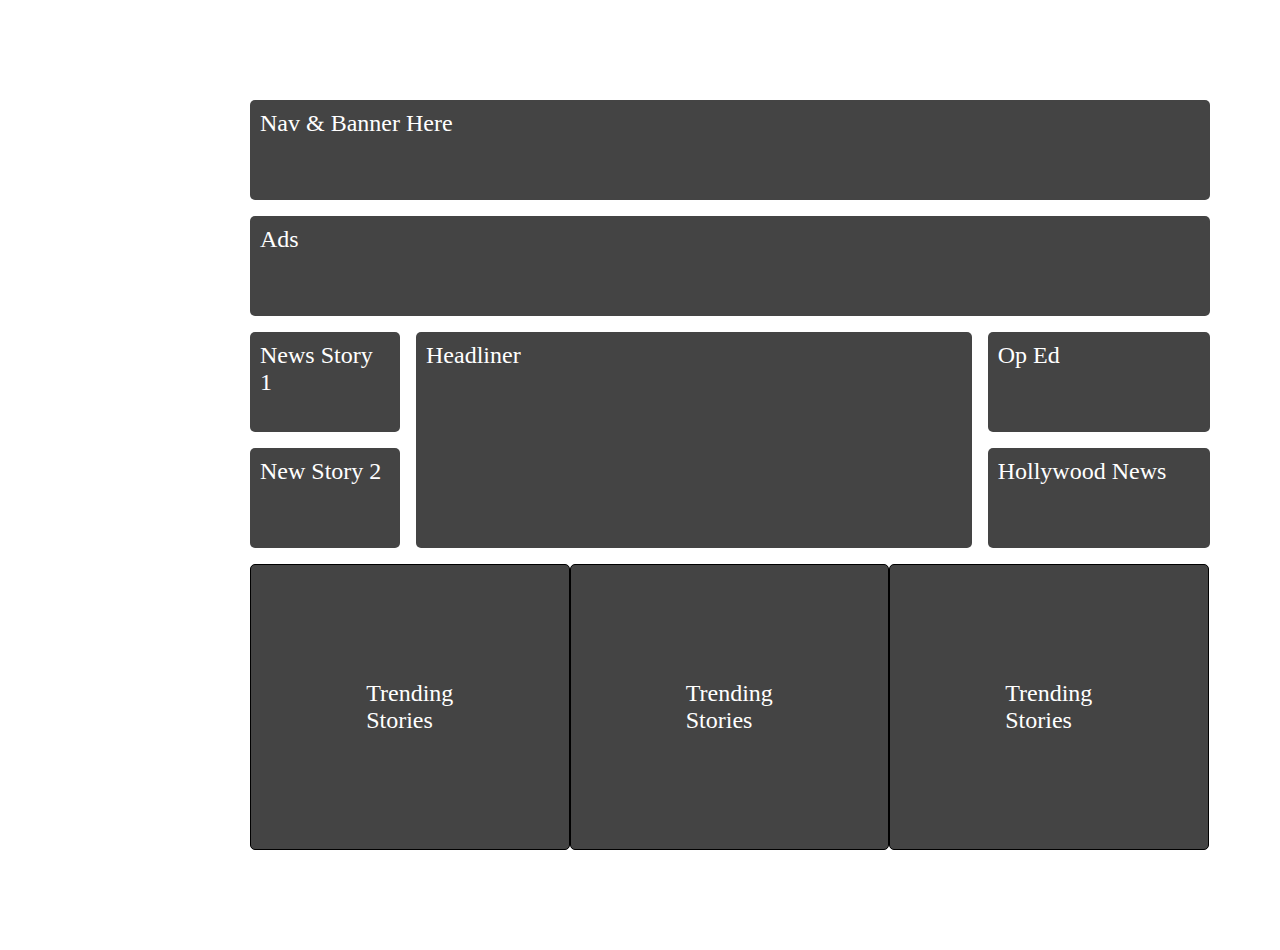
<file: csc174_lab04/index.html>
<!DOCTYPE html>
<html>
<head>
	<title>Lab04</title>
	<link rel="stylesheet" type="text/css" href="styles.css">
	<link href="https://fonts.googleapis.com/css?family=Cabin+Sketch:700&display=swap" rel="stylesheet">
</head>

<body class = "wrap">
	<div class = "item banner"> Nav & Banner Here </div>
	<div class = "item ads">  Ads  </div>
	
	<div class = "item side1"> News Story 1 </div>
	<div class = "item side2"> New Story 2 </div>
	<div class = "item side3"> Op Ed  </div>
	<div class = "item side4"> Hollywood News  </div>
	<div class = "item middle-content"> Headliner </div>

	<div id = "flex-container" >
		<div class = "flex-story1" id="flex"> Trending Stories </div>
		<div class = "flex-story2" id="flex"> Trending Stories </div>
		<div class = "flex story3" id="flex"> Trending Stories </div>
	</div>

</body>
</html>
</file>
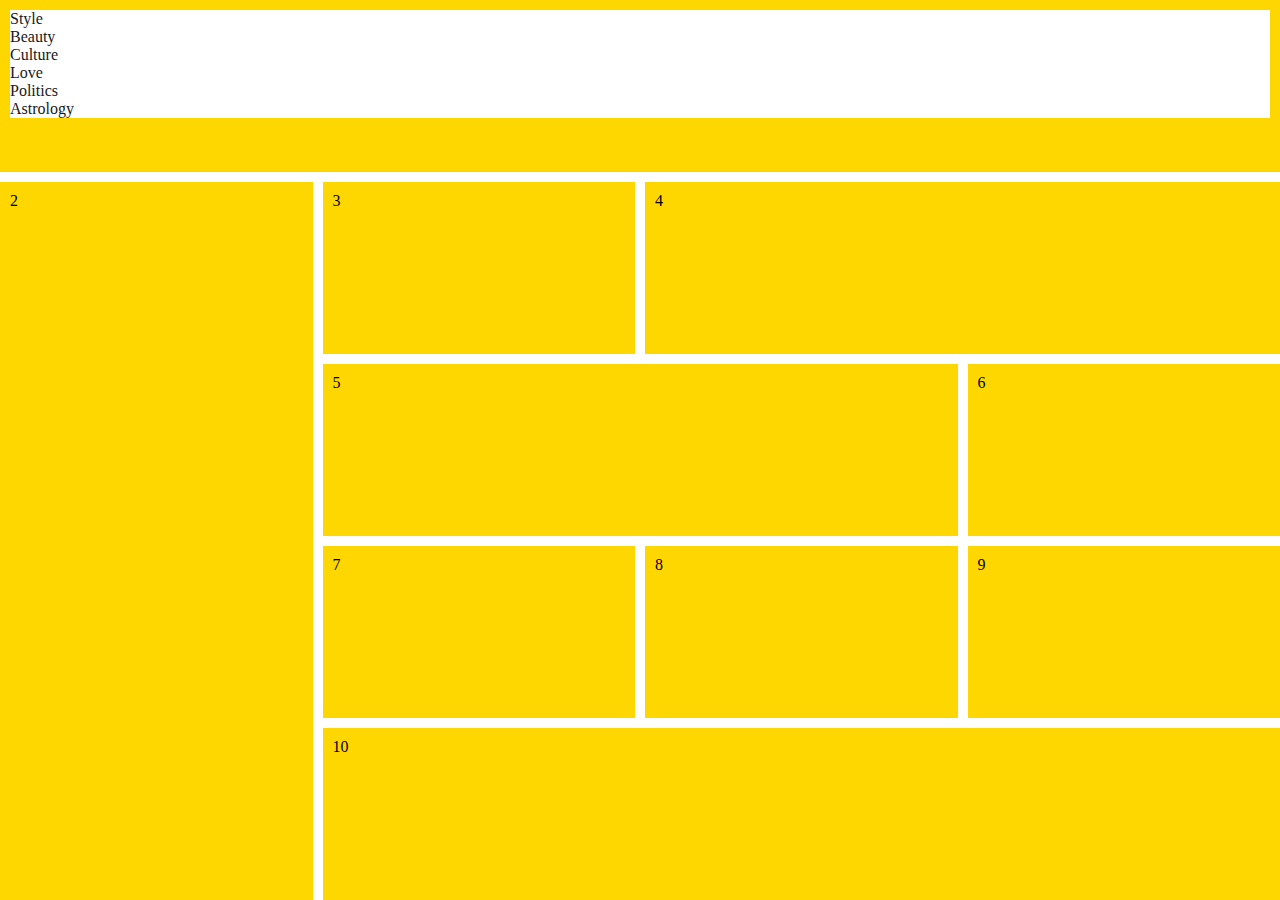
<file: untitled folder 2/index.html>
<!DOCTYPE html>
<html lang="en">

  <head>

    <meta charset="utf-8">
    <title >DOM READS</title>
    <link rel="stylesheet" href="styles.css">
    <link rel="stylesheet" href="nav-styles.css">

  <head>

<body id="grid">


  <div>

    <nav>
      <ul>
        <li>Style</li>
        <li>Beauty</li>
        <li>Culture</li>
        <li>Love</li>
        <li>Politics</li>
        <li>Astrology</li>
      </ul>
    </nav>

  </div>


  <div>2</div>
  <div>3</div>
  <div>4</div>
  <div>5</div>
  <div>6</div>
  <div>7</div>
  <div>8</div>
  <div>9</div>
  <div>10</div>


</body>


</html>
</file>
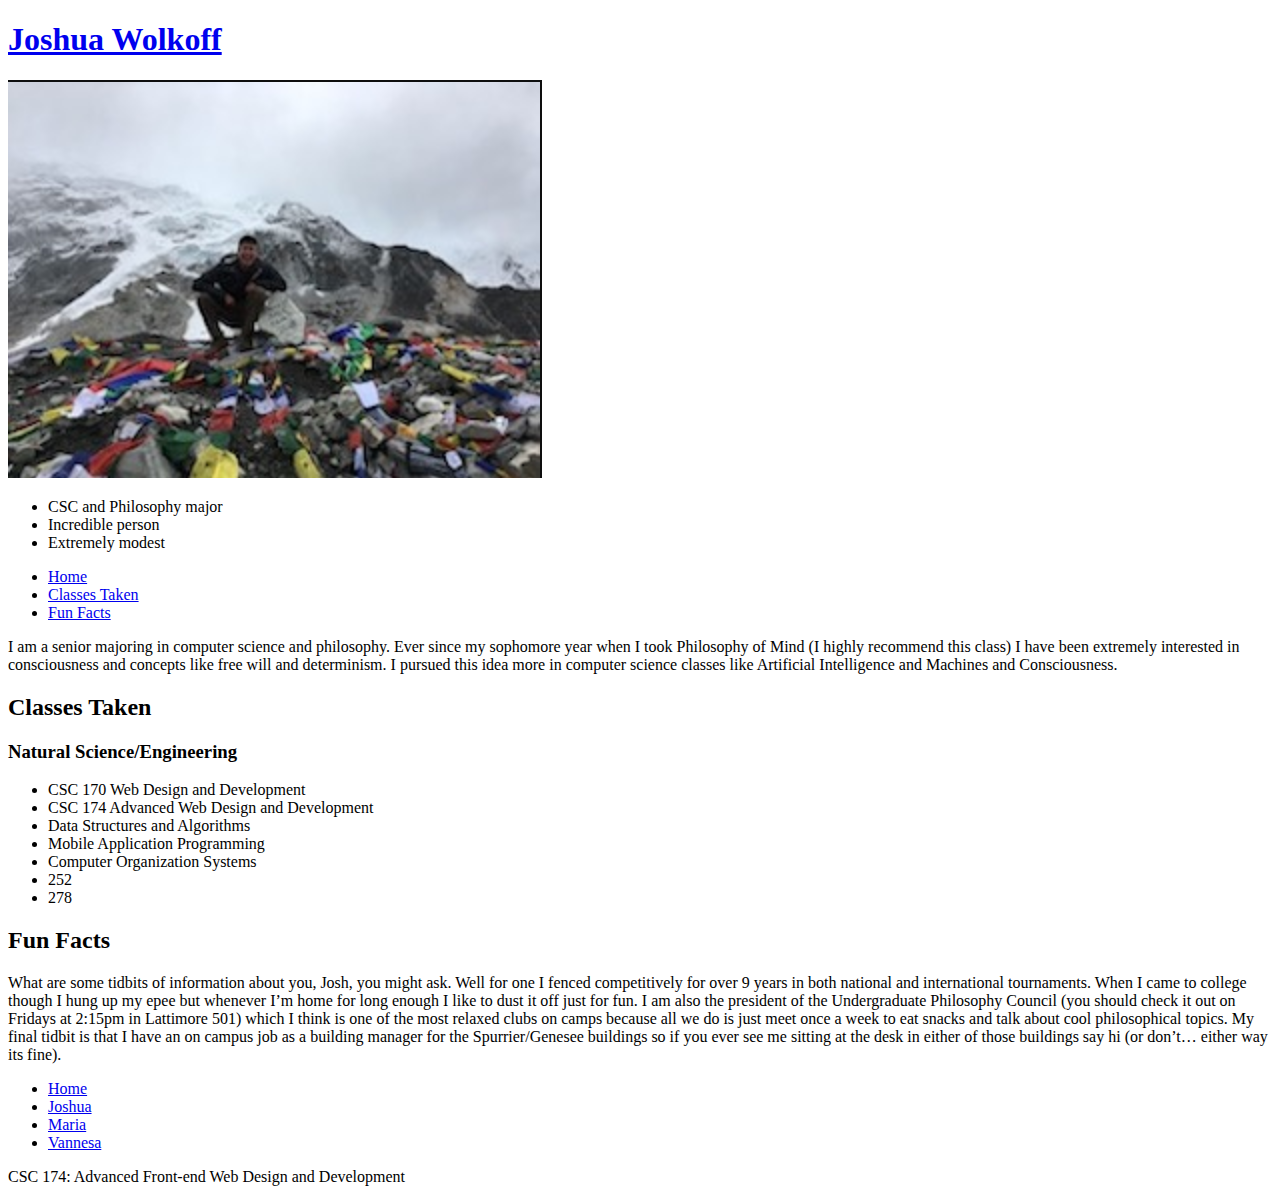
<file: Lab04/joshua.html>
<!DOCTYPE html>
<html lang="en">

<head>

	<meta charset="utf-8"/>
	<title>Joshua Wolkoff</title>
</head>

<body>

	<header>
		<a href= "joshua.html">
			<h1>Joshua Wolkoff</h1>
			<img src="images/josh.jpeg" alt="Photo of Joshua">
		</a>
	</header>

	<aside>

		<ul>
			<li>CSC and Philosophy major</li>
			<li>Incredible person</li>
			<li>Extremely modest</li>
		</ul>

	</aside>

		<nav>
			<ul>
				<li><a href="#joshua">Home</a></li>
				<li><a href="#j-class">Classes Taken</a> </li>
				<li><a href="#j-funfacts">Fun Facts</a></li>
			</ul>
	</nav>


	<section id="joshua">

		<p>I am a senior majoring in computer science and philosophy. Ever since my sophomore year when I took Philosophy of Mind (I highly recommend this class) I have been extremely interested in consciousness and concepts like free will and determinism. I pursued this idea more in computer science classes like Artificial Intelligence and Machines and Consciousness. </p>

	</section>

	<section id="j-class">

		<h2>Classes Taken</h2>

		<h3>Natural Science/Engineering</h3>

			<ul>
			  <li>CSC 170 Web Design and Development</li>
			  <li>CSC 174 Advanced Web Design and Development</li>
			  <li>Data Structures and Algorithms</li>
			  <li>Mobile Application Programming</li>
			  <li>Computer Organization Systems</li>
			  <li>252</li>
			  <li>278</li>
			</ul> 

	</section>

	<section id="j-funfacts">
		
		<h2>Fun Facts</h2>

			<p>	What are some tidbits of information about you, Josh, you might ask. Well for one I fenced competitively for over 9 years in both national and international tournaments. When I came to college though I hung up my epee but whenever I’m home for long enough I like to dust it off just for fun. I am also the president of the Undergraduate Philosophy Council (you should check it out on Fridays at 2:15pm in Lattimore 501) which I think is one of the most relaxed clubs on camps because all we do is just meet once a week to eat snacks and talk about cool philosophical topics. My final tidbit is that I have an on campus job as a building manager for the Spurrier/Genesee buildings so if you ever see me sitting at the desk in either of those buildings say hi (or don’t… either way its fine). </p>

	</section>

<nav>
			<ul>
				<li><a href="index.html">Home</a></li>
				<li><a href="joshua.html">Joshua</a></li>
				<li><a href="maria.html">Maria</a></li>
				<li><a href="vanessa.html">Vannesa</a></li>
			</ul>
</nav>


<footer>CSC 174: Advanced Front-end Web Design and Development</footer>

	</body>

</html>
</file>
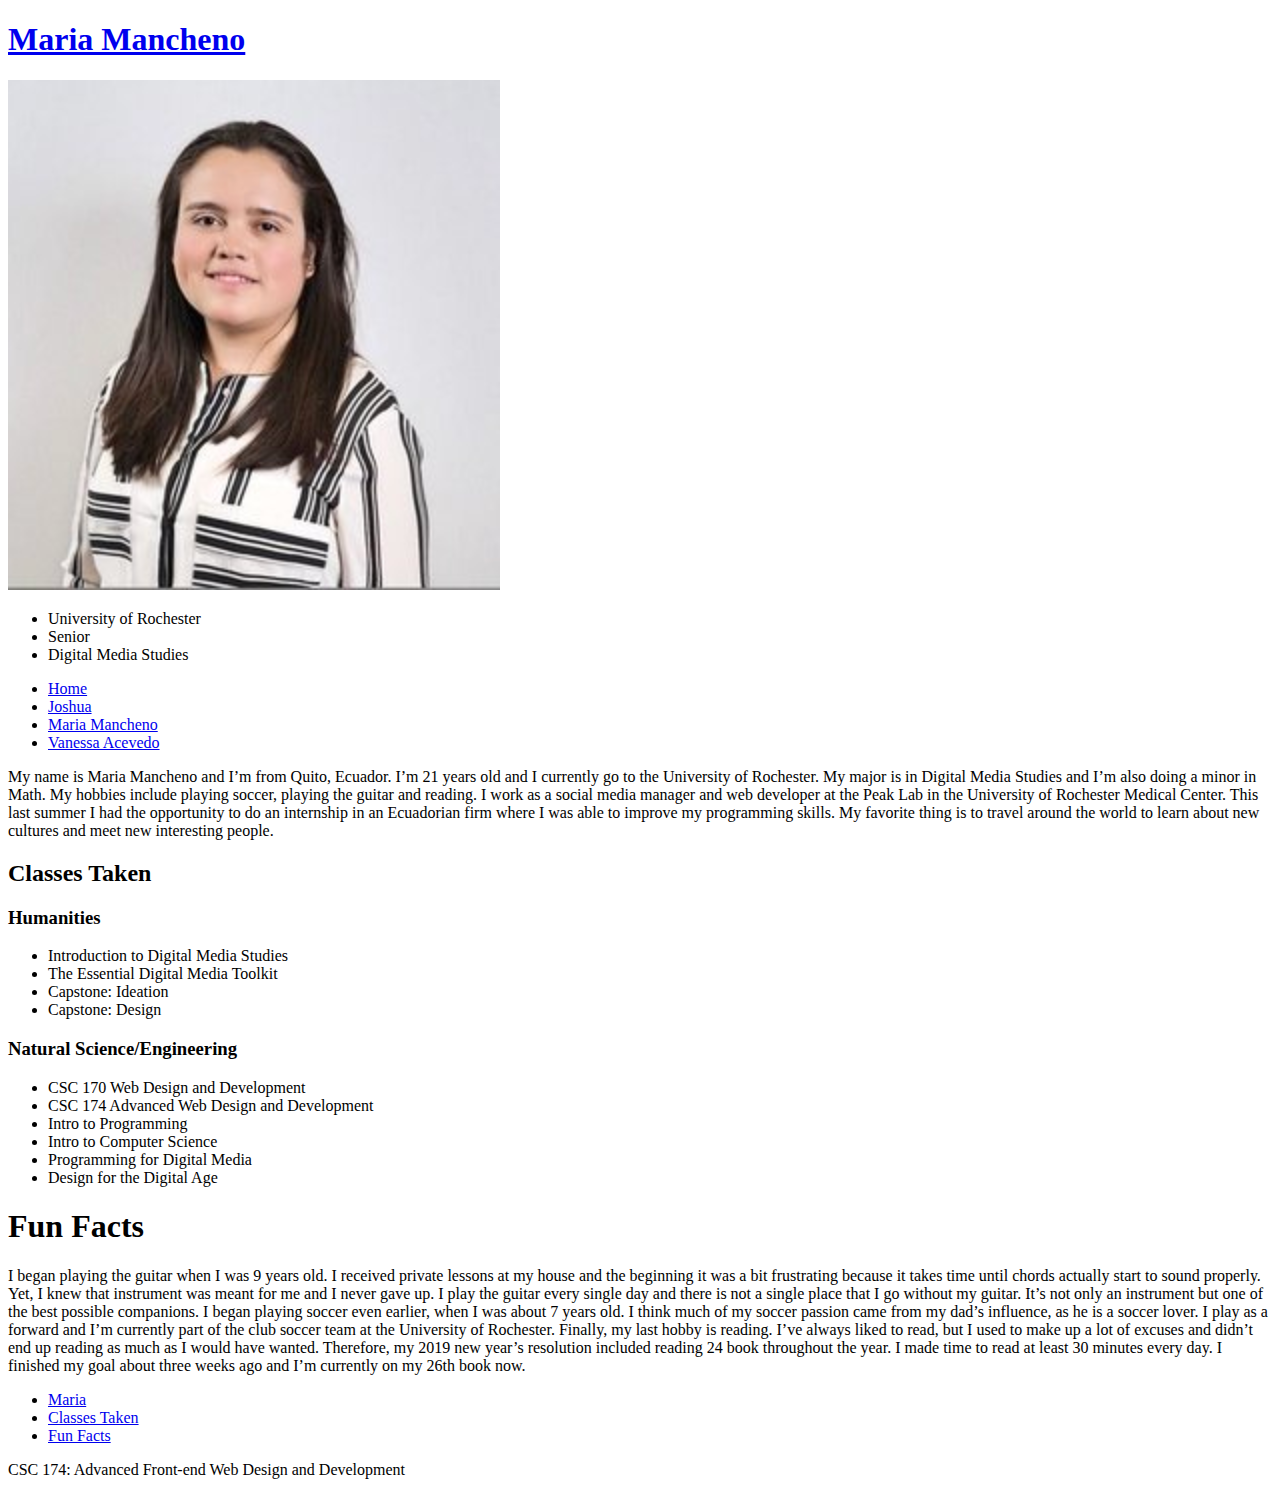
<file: Lab04/maria.html>
<!DOCTYPE html>
<html lang="en">

<head> 
	<meta charset="utf-8">	
	<title>Maria Mancheno</title>
</head>

<body>

<header >
	<a href="maria.html">
		<h1>Maria Mancheno</h1>
        <img src="images/maria.jpg" alt="Maria Mancheno Picture">
    </a>
</header>

<aside>

	<ul>
		<li>University of Rochester</li>
		<li>Senior</li>
		<li>Digital Media Studies</li>
	</ul>

</aside>

<nav>
	<ul>

			<li><a href="index.html">Home</a></li>
			<li><a href="josh.html">Joshua</a></li>
			<li><a href="maria.html">Maria Mancheno</a></li>
			<li><a href="vanessa.html">Vanessa Acevedo</a></li>

		</ul>
</nav>


<section id="maria">

	<p>My name is Maria Mancheno and I’m from Quito, Ecuador. I’m 21 years old and I currently go to the University of Rochester. My major is in Digital Media Studies and I’m also doing a minor in Math. My hobbies include playing soccer, playing the guitar and reading. I work as a social media manager and web developer at the Peak Lab in the University of Rochester Medical Center. This last summer I had the opportunity to do an internship in an Ecuadorian firm where I was able to improve my programming skills. My favorite thing is to travel around the world to learn about new cultures and meet new interesting people.</p>

</section>

<section id="m-class">

		<h2>Classes Taken</h2>

		<h3>Humanities</h3>

			<ul>
			  <li>Introduction to Digital Media Studies</li>
			  <li>The Essential Digital Media Toolkit</li>
			  <li>Capstone: Ideation</li>
			  <li>Capstone: Design</li>
			</ul> 

		<h3>Natural Science/Engineering</h3>

			<ul>
			  <li>CSC 170 Web Design and Development</li>
			  <li>CSC 174 Advanced Web Design and Development</li>
			  <li>Intro to Programming</li>
			  <li>Intro to Computer Science</li>
			  <li>Programming for Digital Media</li>
			  <li>Design for the Digital Age</li>
			</ul> 

	</section>

<section id="m-funfacts">

	<h1>Fun Facts</h1>

		<p>I began playing the guitar when I was 9 years old. I received private lessons at my house and the beginning it was a bit frustrating because it takes time until chords actually start to sound properly. Yet, I knew that instrument was meant for me and I never gave up. I play the guitar every single day and there is not a single place that I go without my guitar. It’s not only an instrument but one of the best possible companions. I began playing soccer even earlier, when I was about 7 years old. I think much of my soccer passion came from my dad’s influence, as he is a soccer lover. I play as a forward and I’m currently part of the club soccer team at the University of Rochester. Finally, my last hobby is reading. I’ve always liked to read, but I used to make up a lot of excuses and didn’t end up reading as much as I would have wanted. Therefore, my 2019 new year’s resolution included reading 24 book throughout the year. I made time to read at least 30 minutes every day. I finished my goal about three weeks ago and I’m currently on my 26th book now.</p>

</section>

<nav>

	<ul>
		<li><a href="#maria">Maria</a></li>
		<li><a href="#m-class">Classes Taken</a></li>
		<li><a href="#m-funfacts">Fun Facts</a></li>
	</ul>

</nav>



<footer >CSC 174: Advanced Front-end Web Design and Development</footer>

</body>

</html>
</file>
<file: csc174_lab04/styles.css>
/*used this website for assistance https://gridbyexample.com/examples/example13/
*/
 /*  ****************************
      CSS Grid Layout - parent
      **************************** */
.wrap 
{
	margin: 100px auto;
	margin-right: 250px;
	margin-left: 250px;
  	width: 90%;
  	max-width: 960px;

	display: grid;
	grid-gap: 1em;
	grid-template-columns: 150px 5fr 2fr;
	grid-auto-rows: minmax(100px, auto);
	grid-template-areas: 
	"banner banner banner"
	"ads ads ads"
	"side1 middle-content side3"
	"side2 middle-content side4"
	"story1 story2 story3"
	 
}


/*  ****************************
      CSS Grid Layout - children
      **************************** */


.item{
  background-color: #444;
  color: #fff;
  border-radius: 5px;
  padding: 10px;
  font-size: 150%; 
}

.banner 
{
	grid-area: banner;
}

.ads
{
	grid-area: ads;
}

.side1 {
	grid-area: side1;
}

.side2 {
	grid-area: side2;
}

.side3 {
	grid-area: side3;
}

.side4 {
	grid-area: side4;
}

.middle-content {
	grid-area: middle-content;
}

.end{ 
	grid-area: end;
}

/*section {

	margin: 100px auto;
	margin-right: 250px;
	margin-left: 250px;
  	width: 90%;
  	max-width: 960px;
}*/
/*.end
{
		background-color: #999999;
        display: flex;
        flex-wrap: nowrap;
        
        border-style: 1px black solid;


}*/


        .end {
        	display: flex;
        	flex: 1 30px;
		    margin-top: 20px;
		    padding: 30px;
		    background-color: #999999;
		    border-radius: 20px;
		    margin-bottom: 35px;
		    /*width: 100px;
		    line-height: 75px;
*/
       
 }

 /*  ****************************
      CSS Flex Layout - Bottom of page
      **************************** */

/*doesn't work*/
 #flex-container {
 	display: flex;
 	flex-direction: row;
 	width: 100%
 	border: 1px solid red;
 	padding: 20;
 	
 }

#flex-container > div {
/*	border: 1px solid #f00;
*/	
	border: 1px solid black;
	background-color: #444;
	border-radius: 5px;
	padding: 7.2rem;
	color: white;
	font-size: 150%; 

}
 #flex-container > .flex-story1 {
 	flex: auto;
 }

 #flex-container > .flex-story2 {
 	flex: auto;
 }

 #flex-container > .flex-story2 {
 	flex: auto;
 }
</file>
<file: untitled folder 2/styles.css>
/*GRID BEHAVIOR*/

#grid {
  display: grid;
  grid-template-rows: repeat(5, 1fr);
  grid-template-columns: repeat(4, 1fr);
  grid-gap: 10px;
  height: 100vh;
  margin: 0;
}

#grid > div {
  /*color: white;*/
  /*font-size: 4vw;*/
  padding: 10px;
  background: gold;
}

#grid > div:nth-child(1) {
  grid-column: span 4;
  }

#grid > div:nth-child(2) {
  grid-row: span 4;
  }

#grid > div:nth-child(4) {
  grid-column: span 2;
  }

#grid > div:nth-child(5) {
  grid-column: span 2;
  }

#grid > div:nth-child(10) {
  grid-column: span 3;
  }
</file>
<file: untitled folder 2/nav-styles.css>
ul {
  list-style-type: none;
  margin: 0;
  padding: 0;
  overflow: hidden;
  background-color: white;
  color: #191919;


}

li {
 /* float: left;*/

}

li a {
  display: block;
  color: white;
  text-align: center;
  padding: 14px 16px;
  text-decoration: none;
   align-content: space-around;
}
</file>
